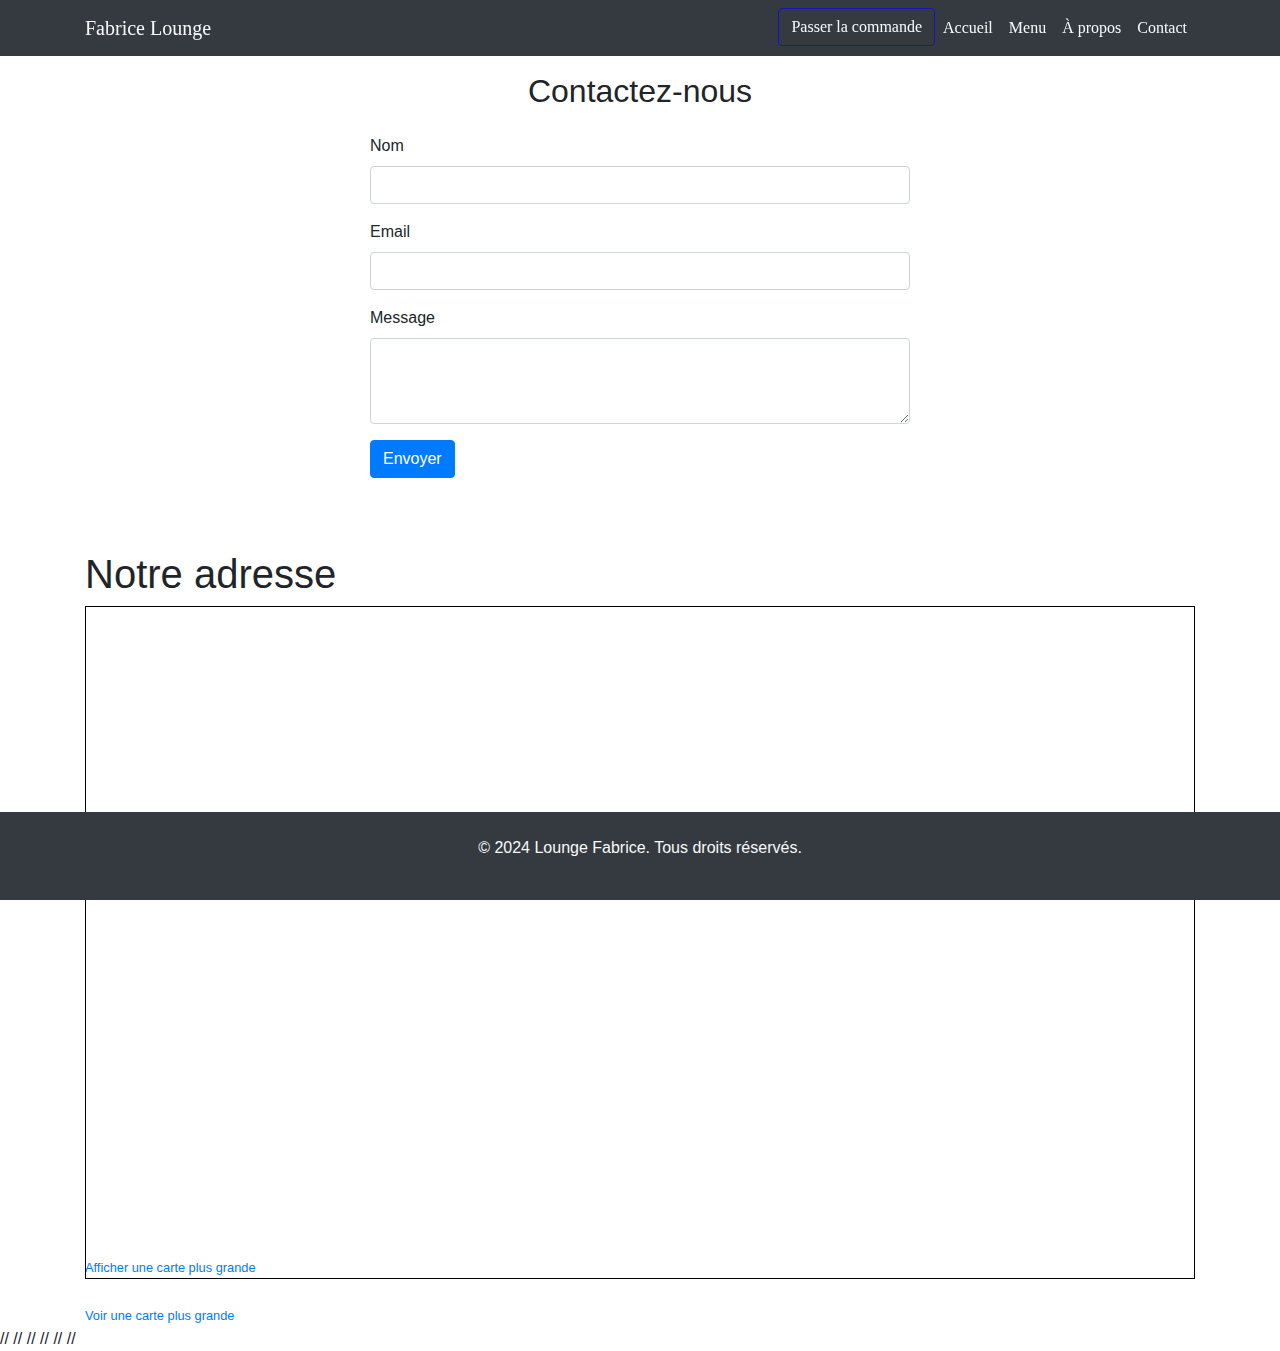
<file: contact.html>
<!DOCTYPE html>
<html lang="fr">
<head>
    <meta charset="UTF-8">
    <meta name="viewport" content="width=device-width, initial-scale=1.0">
    <title>Fab-Lounge</title>
    <link href="https://stackpath.bootstrapcdn.com/bootstrap/4.5.2/css/bootstrap.min.css" rel="stylesheet">
    <link rel="shortcut icon" href="../images/favicon.ico" type="image/x-icon">
    <link rel="stylesheet" href="./css/styles.css">
>
    <style>
        html, body {
            height: 50%;
        }
        .center-section {
            display: flex;
            align-items: center;
            justify-content: center;
            min-height: 50vh; 

        }

        
    </style>
  </head>
<body>

    <!-- Navigation -->
    <nav class="cc-navbar navbar navbar-expand-lg navbar-light bg-dark text-light fixed-top">
      <div class="container">
          <a class="navbar-brand text-light" href="index.html">Fabrice Lounge</a>
          <button class="navbar-toggler" type="button" data-toggle="collapse" data-target="#navbarResponsive" aria-controls="navbarResponsive" aria-expanded="false" aria-label="Toggle navigation">
              <span class="navbar-toggler-icon"></span>
          </button>
          <div class="collapse navbar-collapse" id="navbarResponsive">
              <ul class="navbar-nav ml-auto">
                <li class="nav-item pe-4">
                  <a class="btn btn-order rounder-0 text-light" href="#">Passer la commande</a>
                </li>
                  <li class="nav-item active">
                      <a class="nav-link text-light" href="index.html">Accueil</a>
                  </li>
                  <li class="nav-item">
                      <a class="nav-link text-light" href="menu.html">Menu</a>
                  </li>
                  <li class="nav-item">
                    <a class="nav-link text-light" href="apropos.html">À propos</a>
                  </li>
                  <li class="nav-item">
                      <a class="nav-link text-light" href="contact.html">Contact</a>
                  </li>
              </ul>
          </div>
      </div>
  </nav> 

    <!-- Contact Section -->
    <section id="contact" class="py-5 center-section ">
        <div class="container">
            <h2 class="text-center">Contactez-nous</h2>
            <div class="row mt-4">
                <div class="col-md-6 mx-auto">
                    <form>
                        <div class="mb-3">
                            <label for="name" class="form-label">Nom</label>
                            <input type="text" class="form-control" id="name" required>
                        </div>
                        <div class="mb-3">
                            <label for="email" class="form-label">Email</label>
                            <input type="email" class="form-control" id="email" required>
                        </div>
                        <div class="mb-3">
                            <label for="message" class="form-label">Message</label>
                            <textarea class="form-control" id="message" rows="3" required></textarea>
                        </div>
                        <button type="submit" class="btn btn-primary">Envoyer</button>
                    </form>
                </div>
            </div>
        </div>
    </section>
    <section>
       <div class="container mt-4">
        <h1>Notre adresse</h1>
        <div class="embed-responsive embed-responsive-16by9">
            <iframe width="425" height="350" src="https://www.openstreetmap.org/export/embed.html?bbox=4.36709225177765%2C50.83530356665645%2C4.369774460792542%2C50.83651980951961&amp;layer=mapnik&amp;marker=50.835911692050054%2C4.368433356285095" style="border: 1px solid black"></iframe><br/><small><a href="https://www.openstreetmap.org/?mlat=50.83591&amp;mlon=4.36843#map=19/50.83591/4.36843">Afficher une carte plus grande</a></small>
        </div>
        <br/>
        <small>
            <a href="https://www.openstreetmap.org/?mlat=48.858844&mlon=2.294481#map=19/48.85884/2.29448">Voir une carte plus grande</a>
        </small>
    </div>
    </section>

    <!-- Footer -->
    <footer class="bg-dark text-light text-center py-4 fixed-bottom">
        <div class="container">
            <p>&copy; 2024 Lounge Fabrice. Tous droits réservés.</p>
        </div>
    </footer>

//     <script src="https://code.jquery.com/jquery-3.5.1.slim.min.js"></script>
//     <script src="https://cdn.jsdelivr.net/npm/@popperjs/core@2.5.4/dist/umd/popper.min.js"></script>
//     <script src="https://stackpath.bootstrapcdn.com/bootstrap/4.5.2/js/bootstrap.min.js"></script>
//     <script src="https://cdn.jsdelivr.net/npm/@popperjs/core@2.9.3/dist/umd/popper.min.js"></script>
//     <script src="https://cdn.jsdelivr.net/npm/bootstrap@5.3.0/dist/js/bootstrap.min.js"></script>
// </body>
</file>
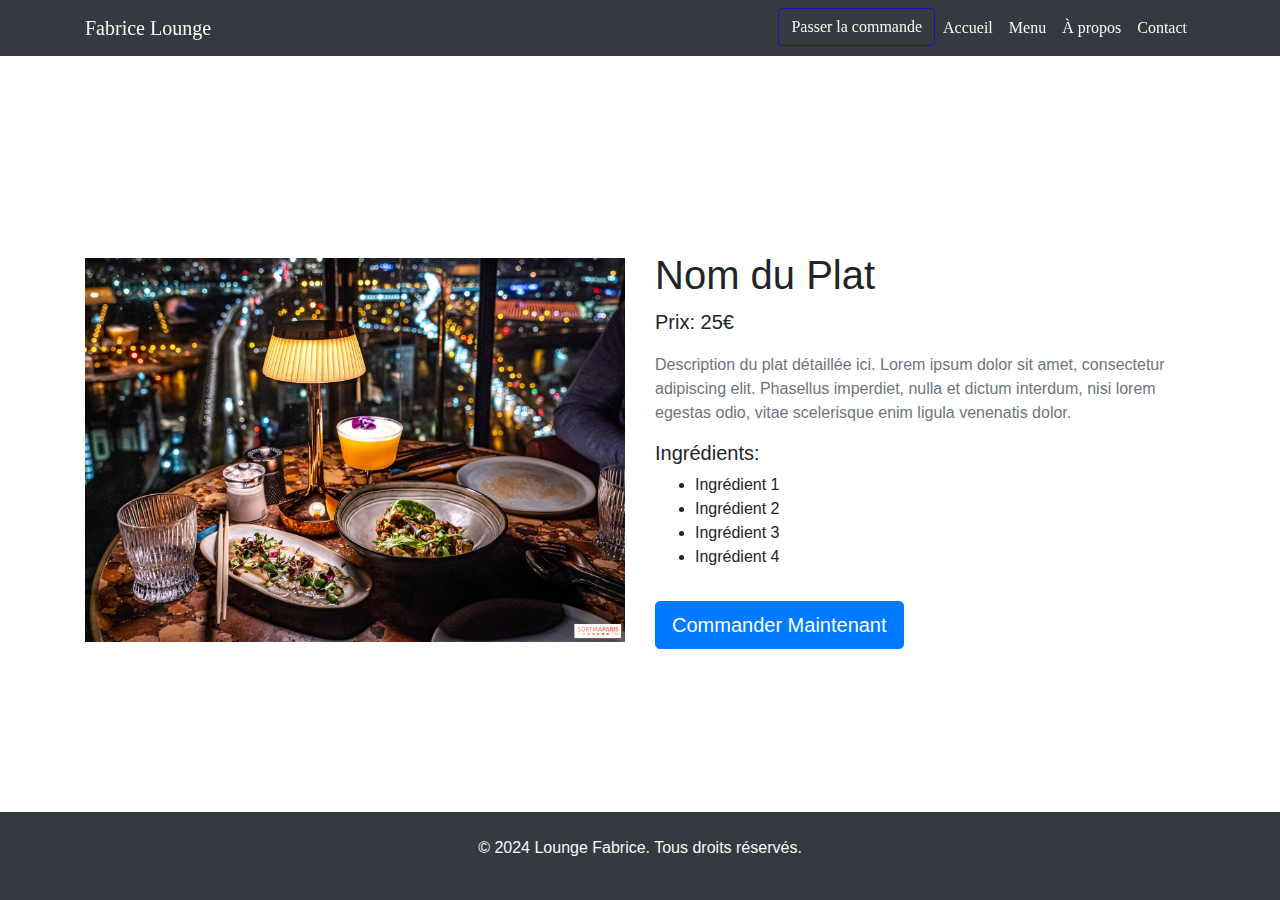
<file: page-detail.html>
<!DOCTYPE html>
<html lang="fr">
<head>
    <meta charset="UTF-8">
    <meta name="viewport" content="width=device-width, initial-scale=1.0">
    <title>Fab-Lounge</title>
    <link href="https://stackpath.bootstrapcdn.com/bootstrap/4.5.2/css/bootstrap.min.css" rel="stylesheet">
    <link rel="shortcut icon" href="../images/favicon.ico" type="image/x-icon">
    <link rel="stylesheet" href="./css/styles.css">
    <style>
        html, body {
            height: 100%;
        }
        .center-section {
            display: flex;
            align-items: center;
            justify-content: center;
            min-height: 100vh; 
        }
    </style>
  </head>
<body>

    <!-- Navigation -->
    <nav class="cc-navbar navbar navbar-expand-lg navbar-light bg-dark text-light fixed-top">
      <div class="container">
          <a class="navbar-brand text-light" href="index.html">Fabrice Lounge</a>
          <button class="navbar-toggler" type="button" data-toggle="collapse" data-target="#navbarResponsive" aria-controls="navbarResponsive" aria-expanded="false" aria-label="Toggle navigation">
              <span class="navbar-toggler-icon"></span>
          </button>
          <div class="collapse navbar-collapse" id="navbarResponsive">
              <ul class="navbar-nav ml-auto">
                <li class="nav-item pe-4">
                  <a class="btn btn-order rounder-0 text-light" href="#">Passer la commande</a>
                </li>
                  <li class="nav-item active">
                      <a class="nav-link text-light" href="index.html">Accueil</a>
                  </li>
                  <li class="nav-item">
                      <a class="nav-link text-light" href="menu.html">Menu</a>
                  </li>
                  <li class="nav-item">
                    <a class="nav-link text-light" href="apropos.html">À propos</a>
                  </li>
                  <li class="nav-item">
                      <a class="nav-link text-light" href="contact.html">Contact</a>
                  </li>
              </ul>
          </div>
      </div>
  </nav> 

    <!-- Product Detail Section -->
    <section id="product-detail" class="py-5 center-section">
        <div class="container">
            <div class="row align-items-center">
                <div class="col-md-6">
                    <img id="product-img" src="images/menu.jpg" class="img-fluid" alt="Image du Produit">
                </div>
                <div class="col-md-6">
                    <h1 id="product-name">Nom du Plat</h1>
                    <p class="lead" id="product-price">Prix: 25€</p>
                    <p class="text-muted" id="product-description">Description du plat détaillée ici. Lorem ipsum dolor sit amet, consectetur adipiscing elit. Phasellus imperdiet, nulla et dictum interdum, nisi lorem egestas odio, vitae scelerisque enim ligula venenatis dolor.</p>
                    <h5>Ingrédients:</h5>
                    <ul id="product-ingredients">
                        <li>Ingrédient 1</li>
                        <li>Ingrédient 2</li>
                        <li>Ingrédient 3</li>
                        <li>Ingrédient 4</li>
                    </ul>
                    <button class="btn btn-primary btn-lg mt-3">Commander Maintenant</button>
                </div>
            </div>
        </div>
    </section>

    <!-- Footer -->
    <footer class="bg-dark text-light text-center py-4 fixed-bottom">
        <div class="container">
            <p>&copy; 2024 Lounge Fabrice. Tous droits réservés.</p>
        </div>
    </footer>
    <script src="https://code.jquery.com/jquery-3.5.1.slim.min.js"></script>
    <script src="https://cdn.jsdelivr.net/npm/@popperjs/core@2.5.4/dist/umd/popper.min.js"></script>
    <script src="https://stackpath.bootstrapcdn.com/bootstrap/4.5.2/js/bootstrap.min.js"></script>
    <script src="https://cdn.jsdelivr.net/npm/@popperjs/core@2.9.3/dist/umd/popper.min.js"></script>
    <script src="https://cdn.jsdelivr.net/npm/bootstrap@5.3.0/dist/js/bootstrap.min.js"></script>
</body>
</html>
</file>
<file: css/styles.css>
@import url("https://fonts.googleapis.com/css2?family=Merriweather:wght@300;400;700&display=swap" rel="stylesheet") (https://www.istockphoto.com/fr/photo/restaurant-gm454269671-25919612);
@import url("https://fonts.google.com/?query=redress");
.Merriweather {
font-family: 'Merriweather' serif;

}
.cc-navbar{
background-color: rgba(0,0,0,0.55) ;
font-family: 'Merriweather', serif;
box-shadow: 1px 1px 3px rgba(255, 255, 255, 0.54);
}

.banner {
    background-image: url('../images/banniere1.jpg');
    background: linear-gradient(rgba(0,0,0,0.5)) (rgba(0,0,0,0.5));
       
    background-size: cover;
    height: 800px;
}

.banner .banner-desc{
   font-size: 48px;
   font-weight: 400; 
   color: rgb(33, 5, 5);
   
}

.btn-order{
    color: rgb(215, 20, 20);
    border-color:  rgb(18, 21, 190);
    transition: 0.5s;
}
.btn-order:hover
.btn-order:active {
    color: white;
    background-color:rgb(18, 190, 64) ;
}
</file>
